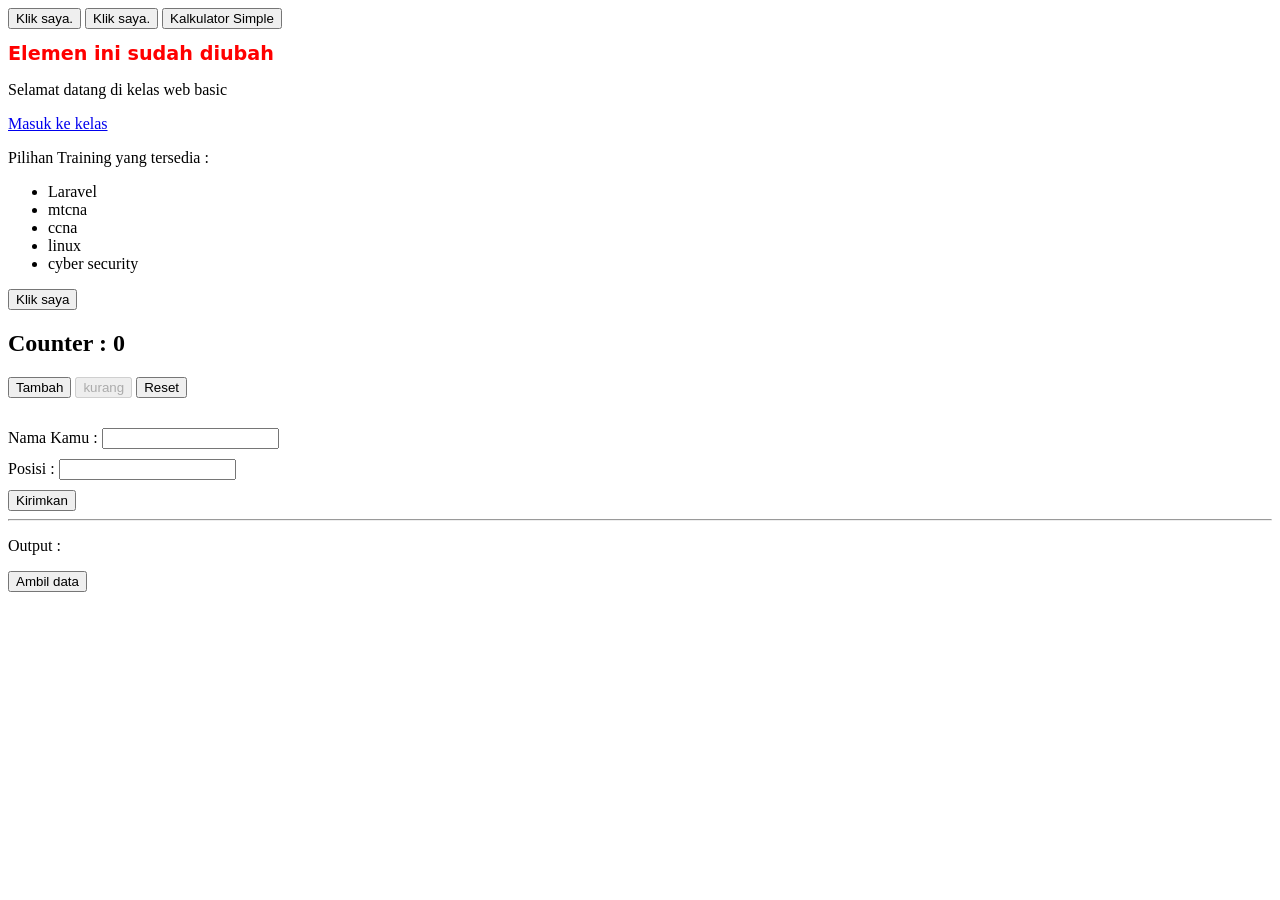
<file: javascript/index.html>
<!DOCTYPE html>
<html lang="en">
<head>
    <meta charset="UTF-8">
    <meta name="viewport" content="width=device-width, initial-scale=1.0">
    <title>Document</title>

    <style>
        /* #title{
            color: #ff0000;
        } */

        .text-title{
            font-size: 1.2rem;
            font-family: system-ui, -apple-system, BlinkMacSystemFont, 'Segoe UI', Roboto, Oxygen, Ubuntu, Cantarell, 'Open Sans', 'Helvetica Neue', sans-serif;
            color: #ff0000;
        }

    </style>

</head>
<body>

    <button type="button" onclick="hallo()">Klik saya.</button>
    <button type="button" onclick="training('asep','laravel')">Klik saya.</button>
    <button type="button" onclick="calculator()">Kalkulator Simple</button>
    

    <h1 id="title">Hallo semuanya,</h1>
    <p class="sub-title font-kecil">Selamat datang di kelas web basic</p>
    <p id="content">
        Lorem ipsum dolor sit, amet consectetur adipisicing elit. Quam, qui.
    </p>

    <p>Pilihan Training yang tersedia : </p>
    <ul id="list">
        
    </ul>

    <button type="button" id="btn-click">Klik saya</button>


    <h2>Counter : <span class="counter">0</span></h2>
    <button type="button" id="btn-tambah">Tambah</button>
    <button type="button" id="btn-kurang">kurang</button>
    <button type="button" id="btn-reset">Reset</button>

    <!-- <form action="" method="post" style="margin-top: 20px;">
        <div class="">
            <label for="nama">Nama Lengkap</label>
            <input type="text" id="nama" name="nama" required>
        </div>
    </form>

    <p class="nama"></p> -->


    <!-- buat form : -->

    <form action="" id="submitForm" style="margin-top: 30px;">
        <div class="" style="margin-top: 10px;">
            <label for="nama">Nama Kamu : </label>
            <input type="text" name="nama" id="nama">
        </div>
        <div class="" style="margin-top: 10px;">
            <label for="posisi">Posisi : </label>
            <input type="text" name="posisi" id="posisi">
        </div>

        <button type="submit" style="margin-top: 10px;">Kirimkan</button>
    </form>

    <hr>
    <p>Output : </p>
    <p class="pesan"></p>

    <!-- 
    
    - form nama, 
    - form posisi

    input nama -> posisi => 

    output : 
    Selamat datang mas/mba asep, 
    anda posisisnya adalah backend,
    selamat bekerja.

    -->


    <button type="button" onclick="return loadProduct()">Ambil data</button>


    <script>
        // masukan kode js
    </script>
    <script src="app.js"></script>

</body>
</html>
</file>
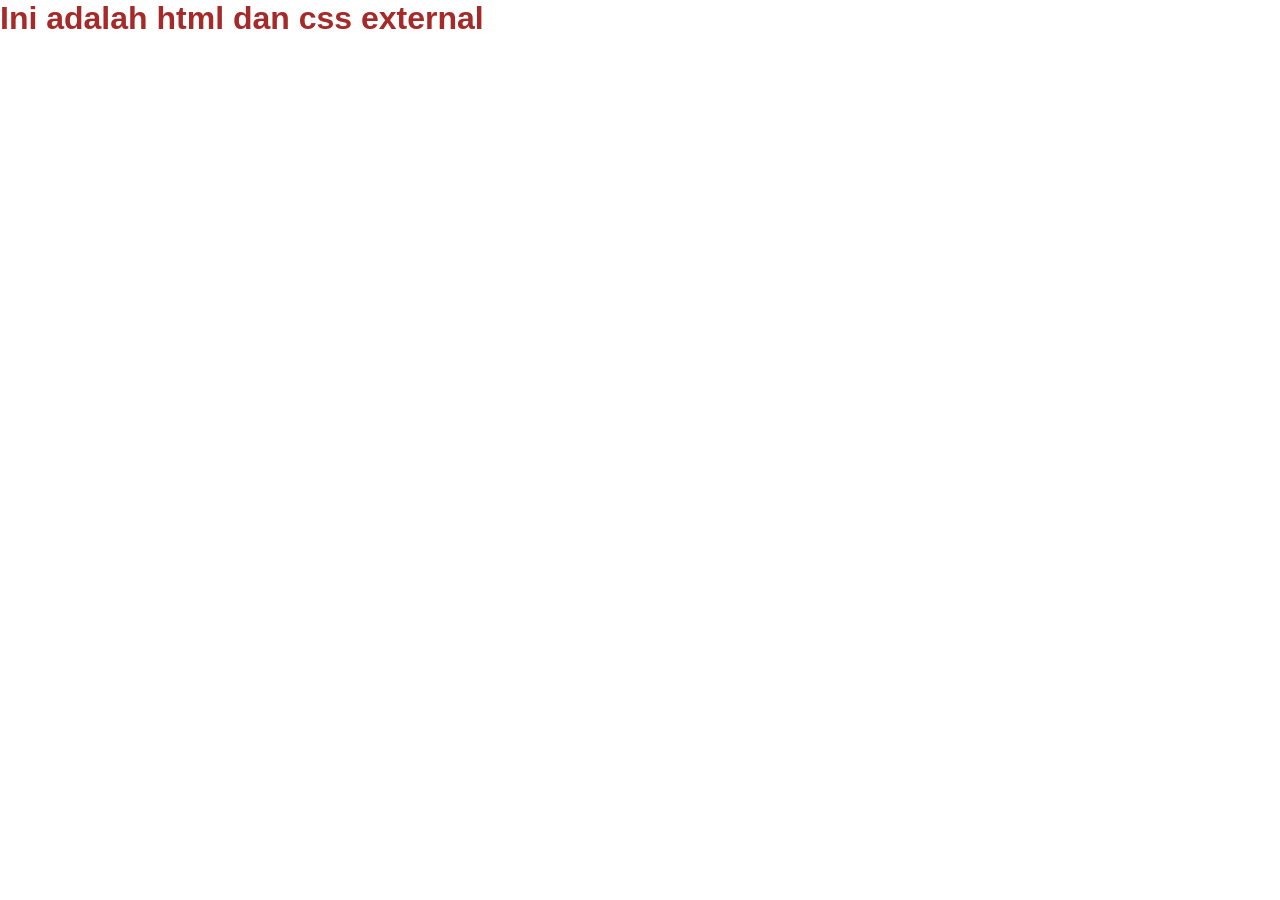
<file: css/home.html>
<!DOCTYPE html>
<html lang="en">
<head>
    <meta charset="UTF-8">
    <meta name="viewport" content="width=device-width, initial-scale=1.0">
    <title>Document</title>
    <link rel="stylesheet" href="style.css">
</head>
<body>
    <h1 class="title">Ini adalah html dan css external</h1>
</body>
</html>
</file>
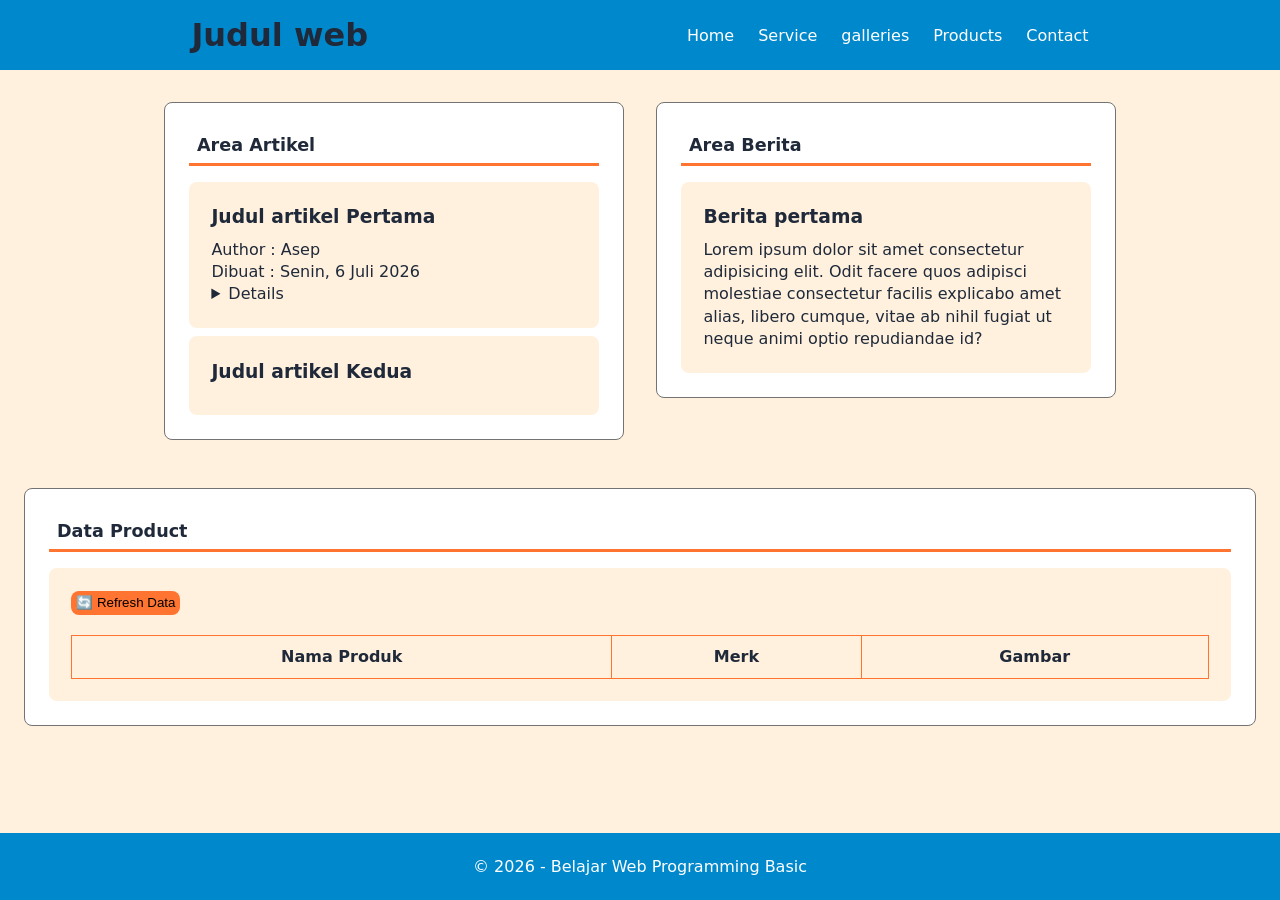
<file: html/semantic.html>
<!doctype html>
<html lang="en">
  <head>
    <meta charset="UTF-8" />
    <meta name="viewport" content="width=device-width, initial-scale=1.0" />
    <title>Document</title>

    <style>
      /* universal variabel */

      * {
        padding: 0;
        margin: 0;
        box-sizing: border-box; /* agar tidak nambah lebar saat padding / margin */
      }

      /* membuat variable */
      :root {
        --bg: #fff1de;
        --primary: #0088cc;
        --accent: #ff7430;
        --white: #ffffff;
        --ink: #1f2939;
        --card: #dcdcdc;
      }

      body {
        font-family:
          system-ui,
          -apple-system,
          BlinkMacSystemFont,
          "Segoe UI",
          Roboto,
          Oxygen,
          Ubuntu,
          Cantarell,
          "Open Sans",
          "Helvetica Neue",
          sans-serif;
        color: var(--ink);
        background-color: var(--bg);
      }

      header {
        display: flex;
        justify-content: space-around;
        padding: 1rem 2rem;
        background-color: var(--primary);
        align-items: center;
        flex-wrap: wrap;
      }

      nav ul {
        display: flex;
        list-style: none;
        gap: 1.5rem;
        flex-wrap: wrap;
      }

      nav a {
        color: var(--white);
        text-decoration: none;
      }

      nav a:hover {
        font-weight: 800;
      }

      /* Main */
      main {
        max-width: 1000px; /*memberi batasan pada konten, agar ga offside*/
        display: flex;
        flex-wrap: wrap;
        padding: 0 1.5rem;
        margin: 2rem auto;
        align-items: center;
        gap: 2rem;
        align-items: flex-start;
      }

      aside {
        /* max-width: 1000px; */
        padding: 1rem 1.5rem;
      }

      section {
        flex: 1;
        background-color: var(--white);
        padding: 1.5rem;
        border: #737373 solid 0.5px;
        border-radius: 8px;
      }

      section h2 {
        font-size: 1.1rem;
        border-bottom: var(--accent) solid 3px;
        margin-bottom: 1rem;
        padding: 0.5rem;
      }

      section h3 {
        margin-bottom: 8px;
      }

      article {
        padding: 1.4rem;
        line-height: 1.4;
        background-color: #fff1de;
        border-radius: 8px;
        margin-top: 8px;
      }

      .btn-refresh {
        background-color: var(--accent);
        padding: 0.3rem;
        border: none;
        border-radius: 8px;
        margin-bottom: 20px;
        transition: 0.5s ease-in-out;
      }

      .btn-refresh:hover {
        background-color: #b63d00;
        transform: translateY(-5px);
        cursor: pointer;
      }

      table {
        width: 100%;
        border-collapse: collapse;
      }
      th,
      td {
        border: 1px solid var(--accent);
        padding: 0.6rem;
      }

      footer {
        width: 100%;
        background-color: var(--primary);
        padding: 1.5rem;
        text-align: center;
        display: block;
        position: fixed;
        bottom: 0px;
        color: var(--white);
      }
    </style>
  </head>
  <body>
    <!-- semantic html agar kita bisa memberitahu mesin, konten yang kita tulis bisa bermakna -->
    <!-- 
    1. judul halaman = <header> -> kelompok navbar (hanya 1)
    2. navigasi/tombom nav = <nav> (hanya 1)
    3. body pada web = <main> -> seperti body pada html (hanya 1 di setiap wen)
    4. pembagian area (wilayah) = <section> -> area seperti konten, section berita dll (boleh lebih dari 1)
    5. bagian samping kiri / kanan = <aside> -> area yang digunakan untuk berita atau iklan
    6. kaki web = <footer>  
     -->

    <!-- area atas -->
    <header>
      <h1>Judul web</h1>
      <!-- area navbar -->
      <nav>
        <ul>
          <li><a href="">Home</a></li>
          <li><a href="">Service</a></li>
          <li><a href="">galleries</a></li>
          <li><a href="">Products</a></li>
          <li><a href="">Contact</a></li>
        </ul>
      </nav>
    </header>

    <main>
      <section>
        <h2>Area Artikel</h2>
        <article>
          <h3>Judul artikel Pertama</h3>
          <p>Author : Asep</p>
          <p>Dibuat : Senin, 6 Juli 2026</p>
          <details>
            <p>
              Lorem ipsum dolor sit, amet consectetur adipisicing elit. Dolores
              reprehenderit eaque vitae, et voluptate natus cupiditate veritatis
              suscipit quos? Atque quas modi ipsum ea? Non ab exercitationem
              excepturi aliquid amet!
            </p>
          </details>
        </article>
        <article>
          <h3>Judul artikel Kedua</h3>
        </article>
      </section>
      <section>
        <h2>Area Berita</h2>
        <article>
          <h3>Berita pertama</h3>
          <p>
            Lorem ipsum dolor sit amet consectetur adipisicing elit. Odit facere
            quos adipisci molestiae consectetur facilis explicabo amet alias,
            libero cumque, vitae ab nihil fugiat ut neque animi optio
            repudiandae id?
          </p>
        </article>
      </section>

      <!-- side kiri atau kanan -->
    </main>
    <aside>
      <!-- area product -->
      <section style="margin-bottom: 100px">
        <h2>Data Product</h2>
        <article>
          <button
            type="button"
            onclick="return loadProduct();"
            class="btn-refresh"
          >
            🔄 Refresh Data
          </button>
          <table>
            <thead>
              <th>Nama Produk</th>
              <th>Merk</th>
              <th>Gambar</th>
            </thead>
            <tbody id="list-data"></tbody>
          </table>
        </article>
      </section>
    </aside>

    <footer>
      <p>&copy; 2026 - Belajar Web Programming Basic</p>
    </footer>

    <script>
      async function loadProduct() {
        const bodyList = document.getElementById("list-data");
        bodyList.innerHTML = ` <tr><td colspan="3">⌛️ sedang memuat data...</td></tr>`;

        try {
          const api =
            "https://6a4f4403f45d5352b611257d.mockapi.io/api-latihan/v1/products";
          const res = await fetch(api);

          // cek status respon, oke = 200
          if (!res.ok) {
            throw new Error(`HTTP Error : ${res.status}`);
          }

          const data = await res.json();

          bodyList.innerHTML = "";

          if (data.length === 0) {
            bodyList.innerHTML = `<tr><td colspan="3">Data tidak ditemukan</td></tr>`;
          }

          // tampilkan data ke halaman web

          data.forEach((product) => {
            const tableRow = document.createElement("tr");
            const productName = document.createElement("td");
            const brandName = document.createElement("td");
            const tableImage = document.createElement("td");
            const image = document.createElement("img");

            productName.textContent = product.product_name;
            brandName.textContent = product.brand;
            image.setAttribute("src", product.image);
            image.setAttribute("width", 60);

            bodyList.appendChild(tableRow);
            tableRow.appendChild(productName);
            tableRow.appendChild(brandName);
            tableRow.appendChild(tableImage);
            tableImage.appendChild(image);
          });
        } catch (error) {
          console.log("Terjadi Kesalahan : ", error.message);
        }
      }
    </script>
  </body>
</html>
</file>
<file: css/style.css>
* {
  padding: 0;
  margin: 0;
  font-family: "Poppins", sans-serif;
}

.title {
  color: #a52a2a;
}

th,
td {
  border: 1px solid #4e4e4e;
  padding: 20px;
}

.contoh {
  font-family: Arial, Helvetica, sans-serif;
}

.content-1 .contoh {
  color: #0088cc;
  font-size: 1.2rem;
}

.btn-title {
  padding: 10px;
  margin: 10px;
  background-color: #0088cc;
  color: #ffff;
  text-decoration: none;
}

.btn-title:hover {
  background-color: #024567;
}

.kotak {
  width: 300px;
  height: 100px;
  border: 1px solid #ccc;
  padding: 30px;
  margin: 40px;
  border-radius: 8px;
  color: #ffff;
  background: linear-gradient(to top right, #0088cc, #ff0000);
  background-size: 400%;
}

.card {
  width: 300px;
  /* height: 100px; */
  border: 1px solid #ccc;
  padding: 30px;
  margin: 40px;
  border-radius: 8px;
  /* background-color: #024567; */
  color: #f1f1f1;
  animation: color 3s infinite alternate;
  /* background-image: url('https://media.licdn.com/dms/image/v2/C561BAQEF2NNqqAZ9Sg/company-background_10000/company-background_10000/0/1632471137485/idnetworkers_cover?e=2147483647&v=beta&t=36ukHj8bkxGuDQsKdRAUvAHpYzYnnUF9Iggzn8Q-siI'); */
  /* background-size: cover; */
}

.container {
  width: 80vw;
  border: 0.5px solid #4e4e4e;
  margin: 20px;
  padding: 20px;
}

.d-block {
  display: block;
}

.d-inline {
  display: inline;
}

.d-inline-block {
  display: inline-block;
}

.ukuran {
  width: 300px;
  min-height: 20px;
  margin: 10px 30px;
  padding: 30px 10px;
  background-color: #0088cc;
}

.simple-navbar {
  width: 80%;
  min-height: 100px;
  background-color: #f1f1f1;
  padding: 20px;
}

.navbar-inline li {
  display: inline;
  margin: 20px;
}

.navbar-inline-block li {
  display: inline-block;
  width: 100px;
  text-align: center;
  padding: 10px;
  margin: 20px;
}

.navbar-inline-block li:hover {
  border-bottom: 3px solid #0088cc;
}

.navbar-inline li:hover {
  border-bottom: 3px solid #0088cc;
}

.position-relative {
  position: relative;
}

.floating-card {
  top: 100px;
  left: 20px;
  color: #024567;
  background: rgba(255, 255, 255, 0.45);
  backdrop-filter: blur(12px);
  -webkit-backdrop-filter: blur(12px);
  border-radius: 16px;
  border: 1px solid #474747;
  /* Glass ambient shadow */
  box-shadow: 0 8px 32px 0 rgba(31, 38, 135, 0.06);
  animation: bounce 2s infinite alternate;
}

.card-product {
  width: 300px;
  min-height: 200px;
  padding: 20px;
  position: relative;
  /* glass */
  color: #024567;
  background: #94d1fc73;
  /* backdrop-filter: blur(12px); */
  /* -webkit-backdrop-filter: blur(12px); */
  border-radius: 16px;
  border: 1px solid #ffffff40;
  /* Glass ambient shadow */
  /* box-shadow: 0 8px 32px 0 rgba(31, 38, 135, 0.06); */
}

.badge-promo {
  background-color: #ff0000;
  color: #fff;
  padding: 5px 20px;
  position: absolute;
  top: 0;
  left: 300px;
}

.contact {
  width: 60px;
  height: 60px;
  padding: 20px;
  position: fixed;
  left: 90%;
  bottom: 20px;
  /* glass */
  color: #024567;
  background-color: #024567;
  border: 1px solid #ffffff40;
  border-radius: 50%;
  /* Glass ambient shadow */
  box-shadow: 0 8px 32px 0 rgba(31, 38, 135, 0.06);
}

.position-sticky {
  /* position: sticky; */
  top: 20px;
  background-color: #024567;
  z-index: 1;
}

.container-modern {
  width: 80dvw;
  /* min-height: 400px; */
  border: 0.5px #33333360 solid;
  margin: 40px 10px;
  padding: 20px;
}

.card-flex {
  flex-basis: 200px;
  flex-shrink: 1;
  flex-grow: 1;

  /* height: 100px; */
  background-color: #ff4800;
}

.d-flex {
  display: flex;
  gap: 20px;
  flex-wrap: wrap;
}

.d-grid {
  display: grid;
  gap: 20px;
}

.grid-col {
  grid-template-columns: 1fr 1fr 1fr;
  grid-template-rows: 100px 100px;
}

.card-grid {
  border: 0.5px solid #ccc;
  background-color: #0088cc;
  height: 100px;
}

.grid-area {
  grid-template-areas:
    "header header header"
    "sidebar content content"
    "footer footer footer";
}

.area {
  grid-template-areas:
    "head head head"
    "side-bar main-content main-content"
    "foot foot foot";
}

.header {
  height: 100px;
  background-color: #0088cc;
  grid-area: header;
}

.sidebar {
  height: 100px;
  background-color: #ff4800;
  grid-area: sidebar;
}
.content {
  height: 100px;
  background-color: #fbff00;
  grid-area: content;
}
.footer {
  height: 100px;
  background-color: #ff0000;
  grid-area: footer;
}

.head {
  height: 100px;
  background-color: #0088cc;
  grid-area: head;
}

.side-bar {
  height: 100px;
  background-color: #ff4800;
  grid-area: side-bar;
}
.main-content {
  height: 100px;
  background-color: #fbff00;
  grid-area: main-content;
}
.foot {
  height: 100px;
  background-color: #ff0000;
  grid-area: foot;
}

@media screen and (max-width: 768px) {
  .grid-col {
    grid-template-columns: 1fr 1fr;
  }
  .card-grid {
    background-color: #fbff00;
  }
}

@media (max-width: 425px) {
  .grid-col {
    grid-template-columns: 1fr;
  }
  .card-grid {
    background-color: #ff4800;
  }
  .grid-area {
    grid-template-areas:
      "header"
      "sidebar"
      "content"
      "footer";
  }

  .area {
    grid-template-areas:
      "head head head"
      "side-bar main-content main-content"
      "foot foot foot";
  }
}

@keyframes bounce {
    from{
        transform: translateY(0);
    } to {
        transform: translateY(-100px);
    }
}

@keyframes color {
    0%{
        background-color: #0088cc;
    }
    50%{
        background-color: #fbff00;
        transform: scale(1.4);
    }
    75%{
        background-color: #ff4800;
        transform: scale(1.6);
    }
    100%{
        background-color: #ff0000;
        transform: scale(1.8);
    }
}
</file>
